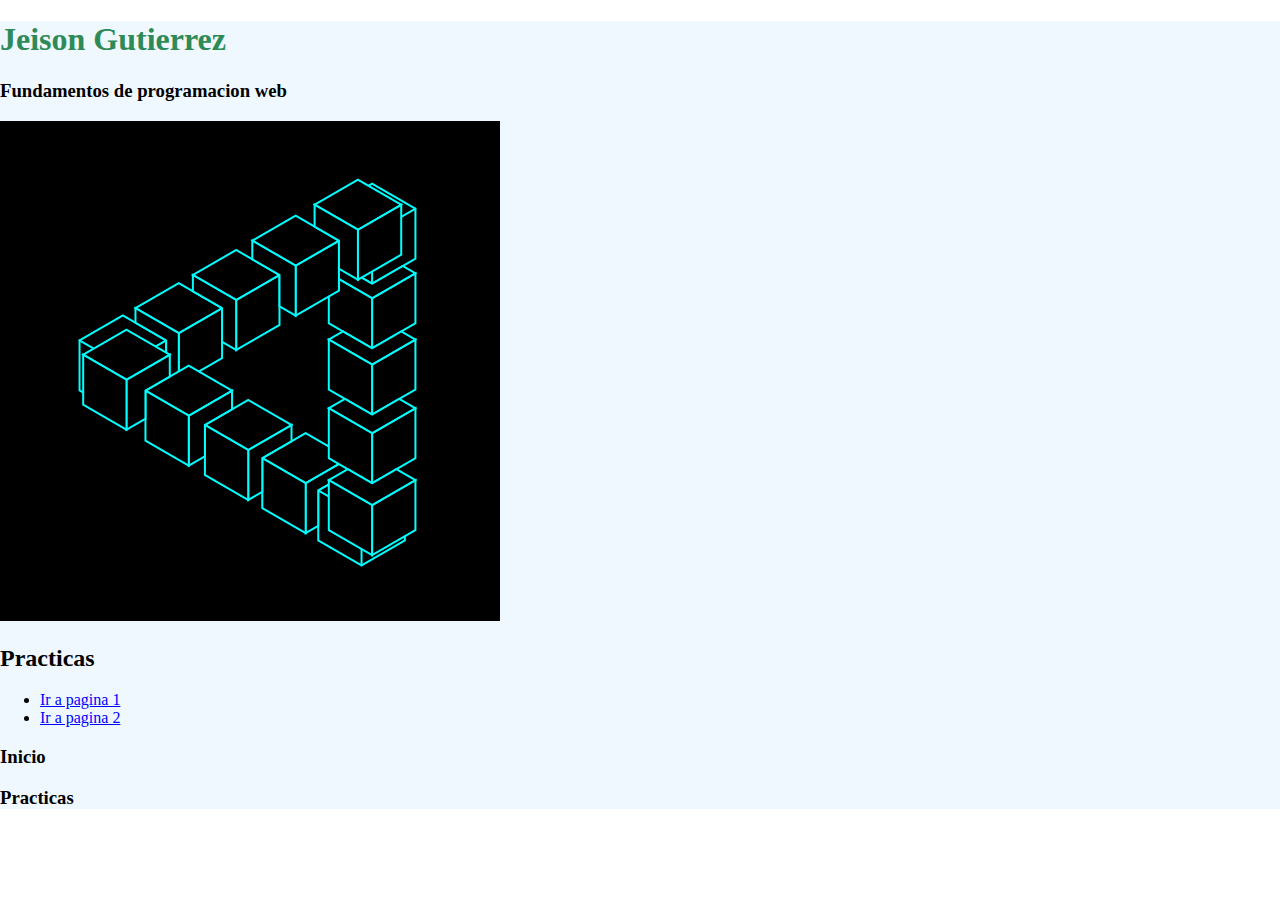
<file: index.html>
<!DOCTYPE html>
<html lang="en">
<head>
    <meta charset="UTF-8">
    <meta http-equiv="X-UA-Compatible" content="IE=edge">
    <meta name="viewport" content="width=, initial-scale=1.0">
    <title>Portafolio web</title>
</head>
<body style="box-sizing: border-box;padding: 0;margin: 0;"> 
    <main style="background-color:aliceblue;"> 
        <section>
            <header> 
                <h1 style="color:seagreen;">Jeison Gutierrez</h1>
                <h3 style="color:black;">Fundamentos de programacion web</h3>
                <div>
                <img src="imagen.gif" alt="gif">
                </div>
            </header>
        </section>
        <section>
            <h2 style="color:black;">Practicas</h2>
            <ul>
                <li>
                   <a style="color:blue" href="http://127.0.0.1:5500/Wednesday.html">Ir a pagina 1</a>
                </li>
                <li>
                    <a style="color:blue;" href="http://127.0.0.1:5500/src/practica%202.html">Ir a pagina 2</a>
                </li>
            </ul>
        </section>
        <section style="width:initial;">
            <nav>
                <h3>Inicio</h3>
                <h3>Practicas</h3>
            </nav>
        </section>
    </main>
</body>
</html>
</file>
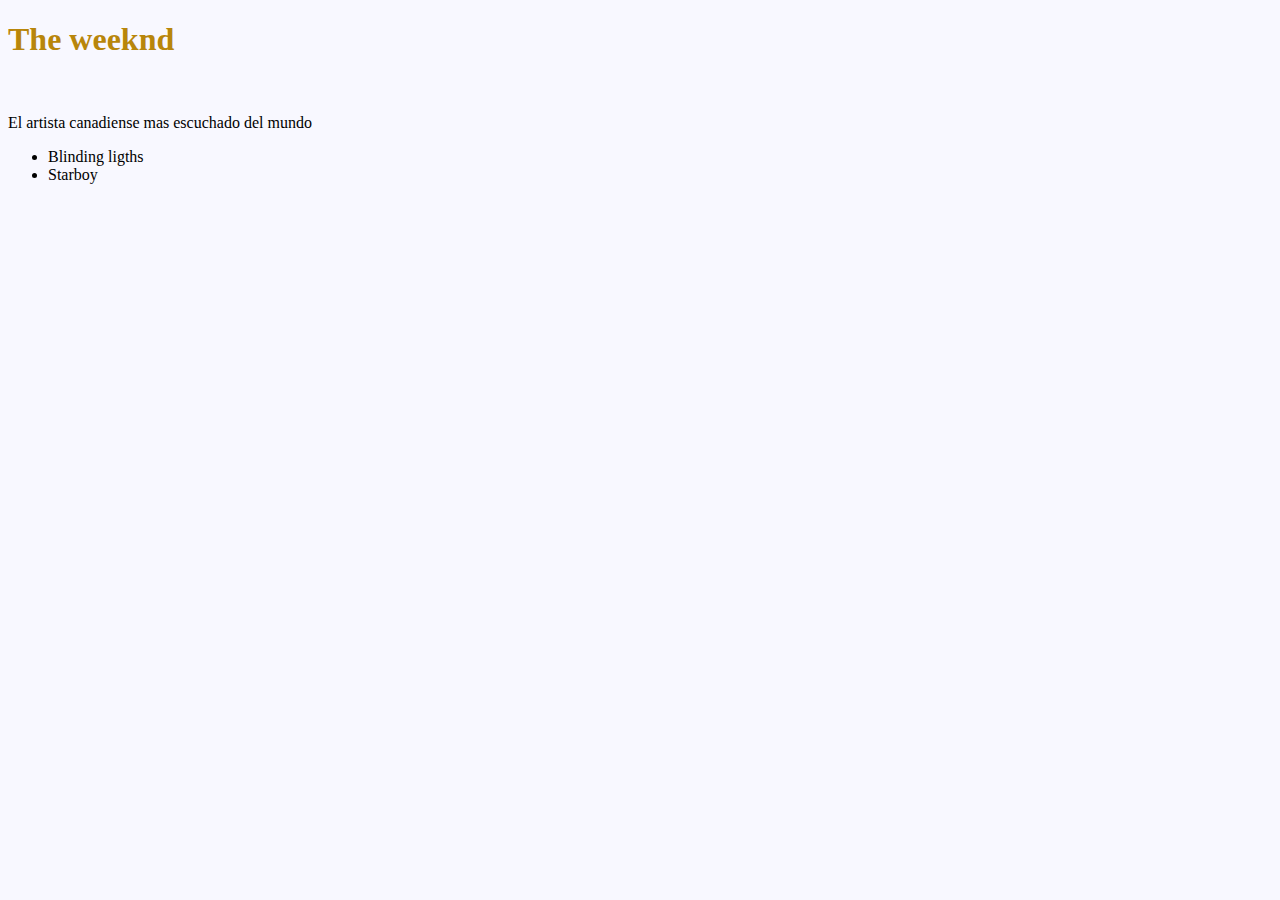
<file: hola mundo. java.html>
<!DOCTYPE html>
<html lang="en">
<head>
    <meta charset="UTF-8">
    <meta http-equiv="X-UA-Compatible" content="IE=edge">
    <meta name="viewport" content="width=device-width, initial-scale=1.0">
    <title>Java world</title>
</head>
<body style="background-color:ghostwhite;">
    
<h1 style="color:darkgoldenrod;">The weeknd</h1>
<br>
<p>El artista canadiense mas escuchado del mundo</p>
<ul>
    <li>Blinding ligths</li>
    <li>Starboy</li>
</ul>




    <script>
        const valorpi= 3.1416;
    </script>
</body>
</html>
</file>
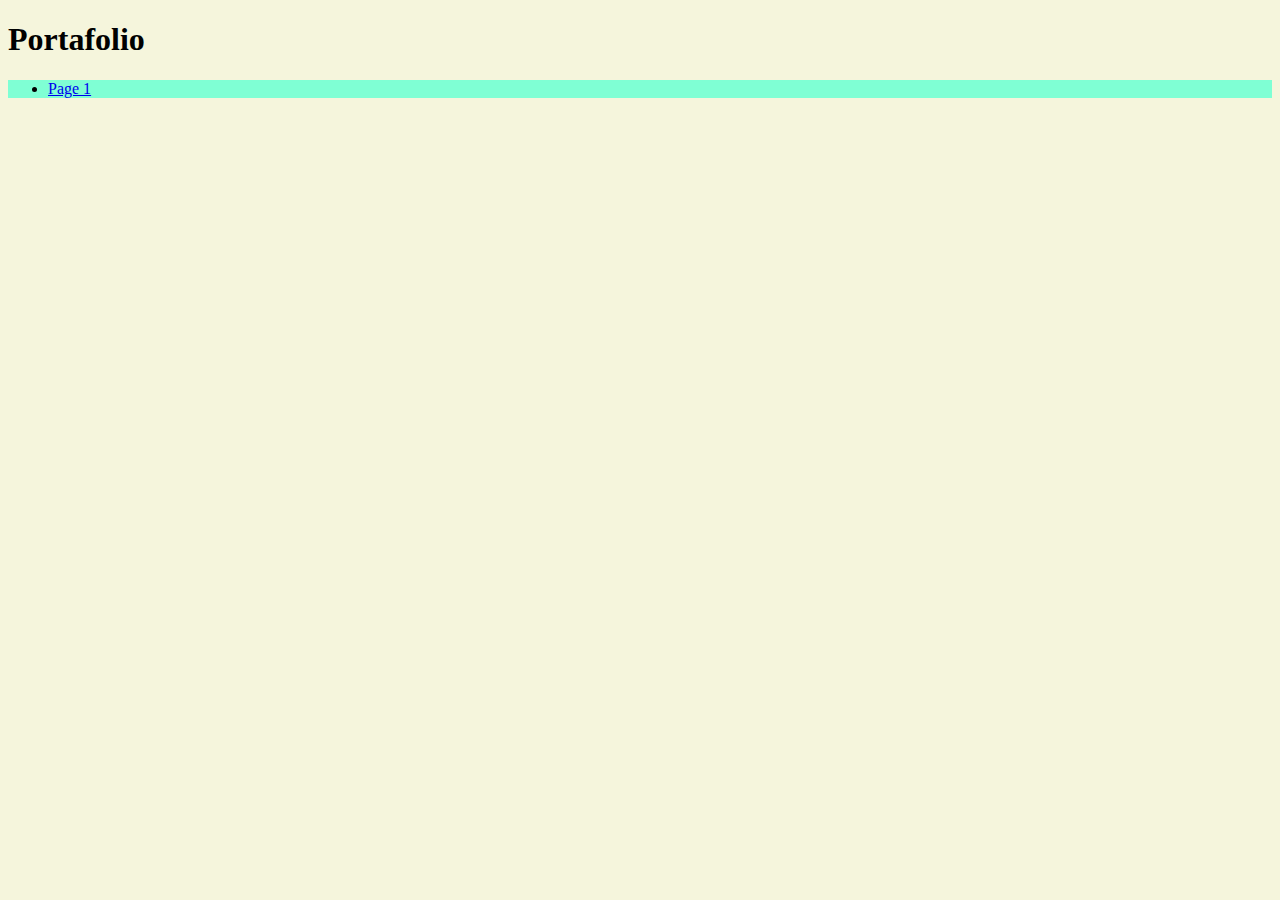
<file: semantic.html>
<!DOCTYPE html>
<html lang="en">
<head>
    <meta charset="UTF-8">
    <meta http-equiv="X-UA-Compatible" content="IE=edge">
    <meta name="viewport" content="width=device-width, initial-scale=1.0">
    <title>Semantic</title>
</head>
<body style="background-color: beige;">
    <head>
        <h1>Portafolio</h1>
    </head>

    <main style="background-color: aquamarine;">
        <ul>
            <li>
                <a href="http://127.0.0.1:5500/Wednesday.html">Page 1</a>
            </li>
        </ul>
    </main>
</body>
</html>
</file>
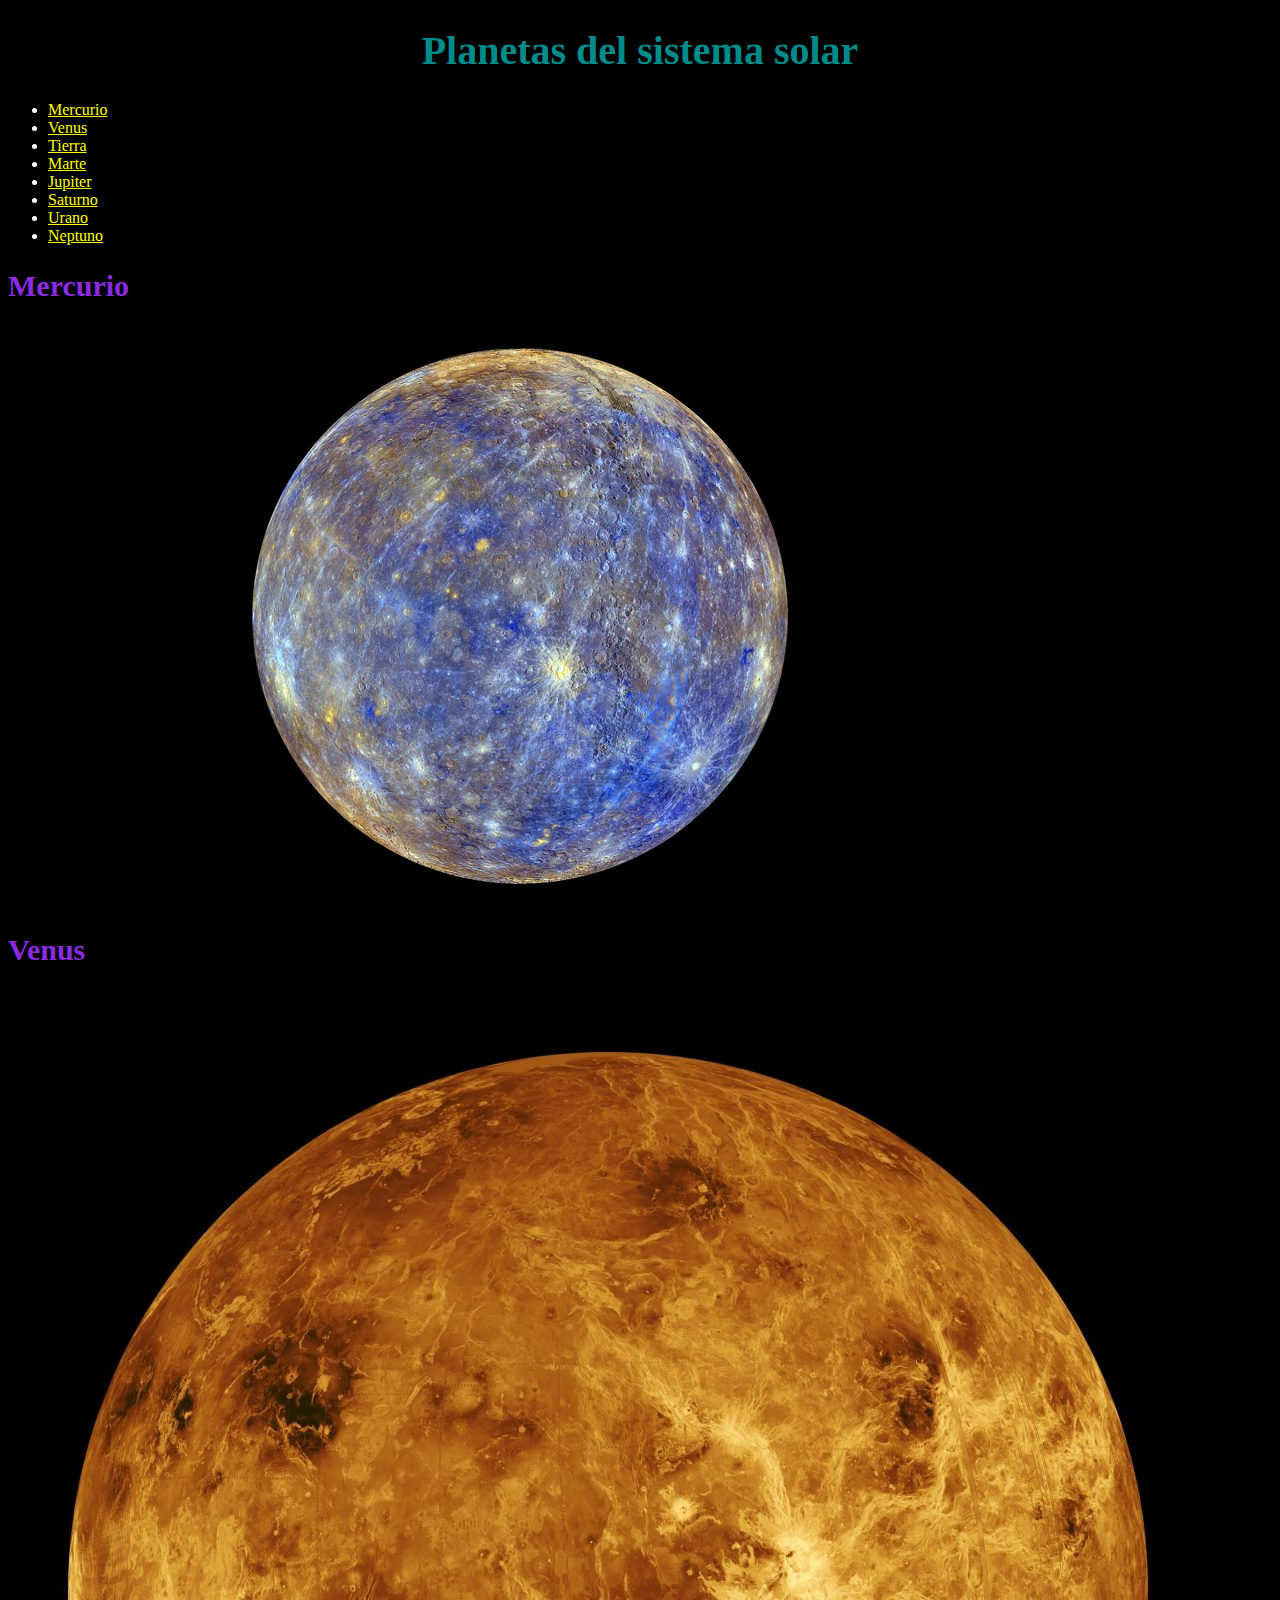
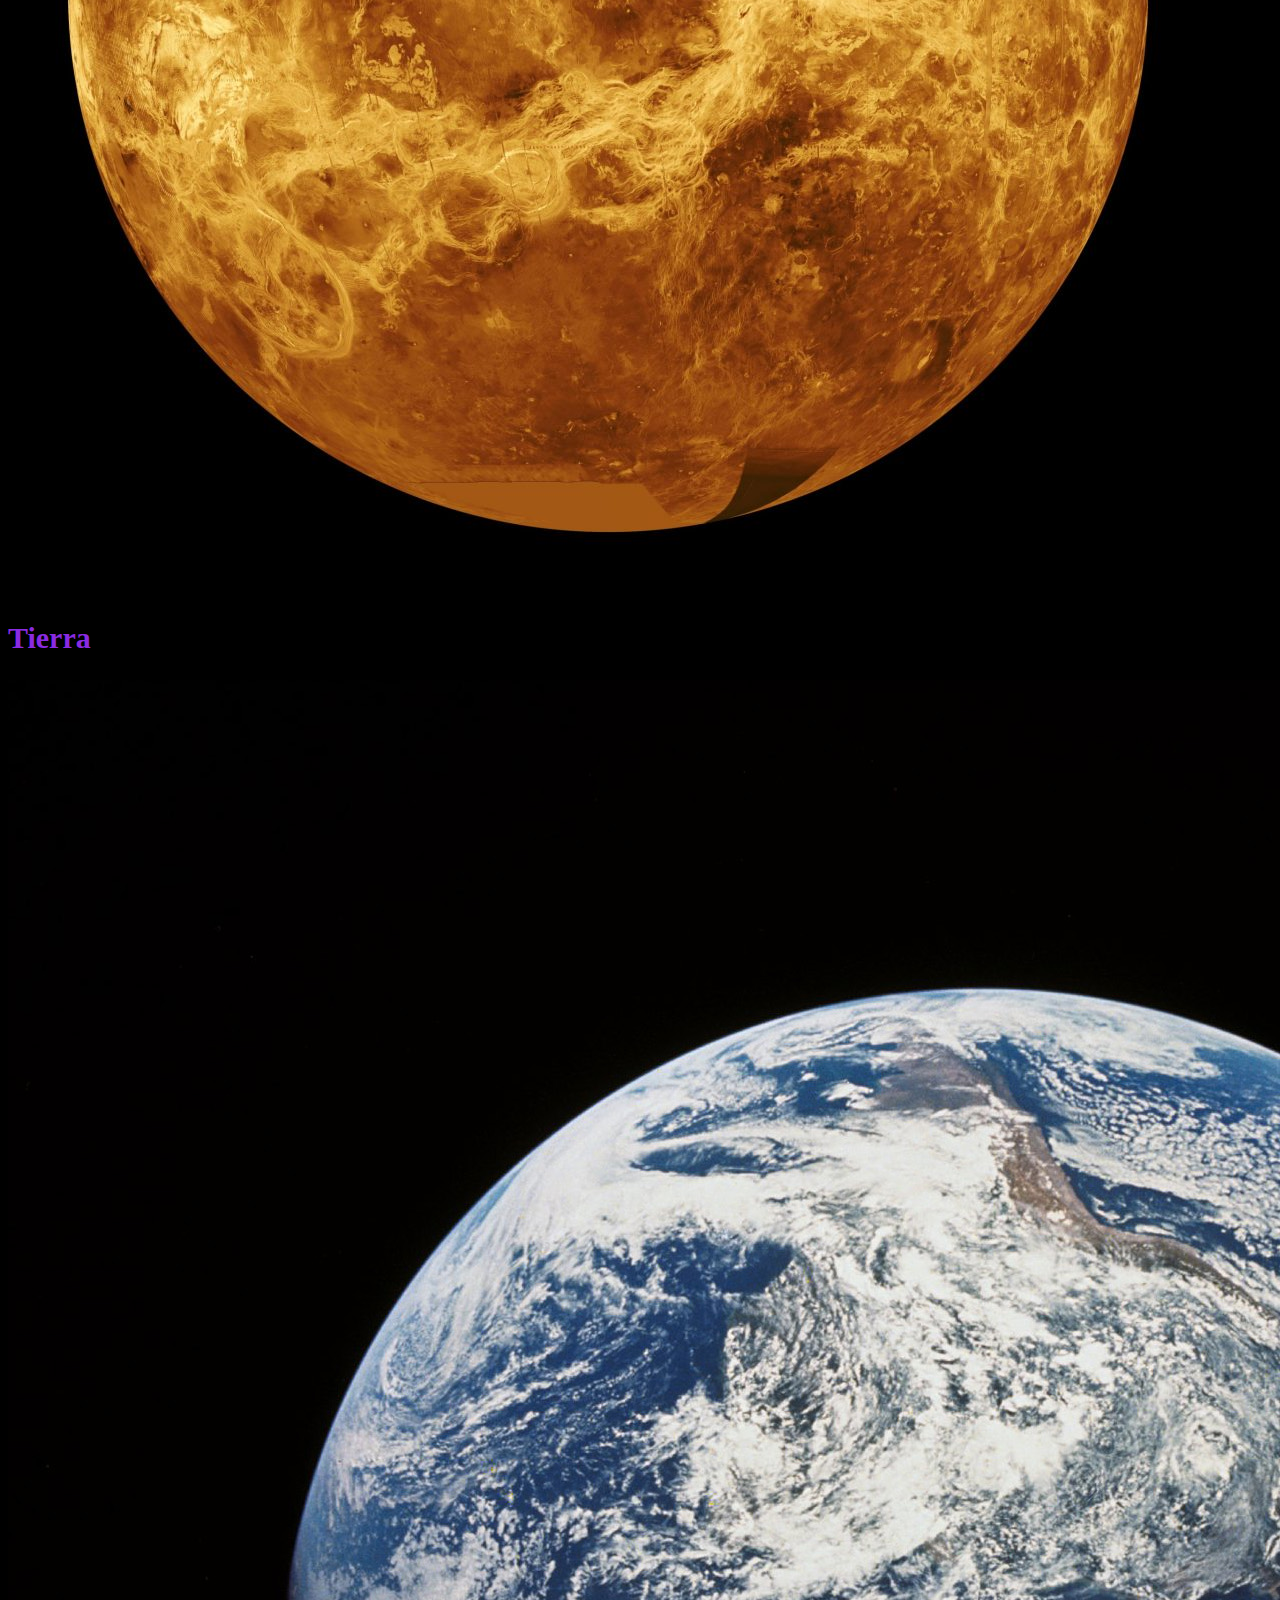
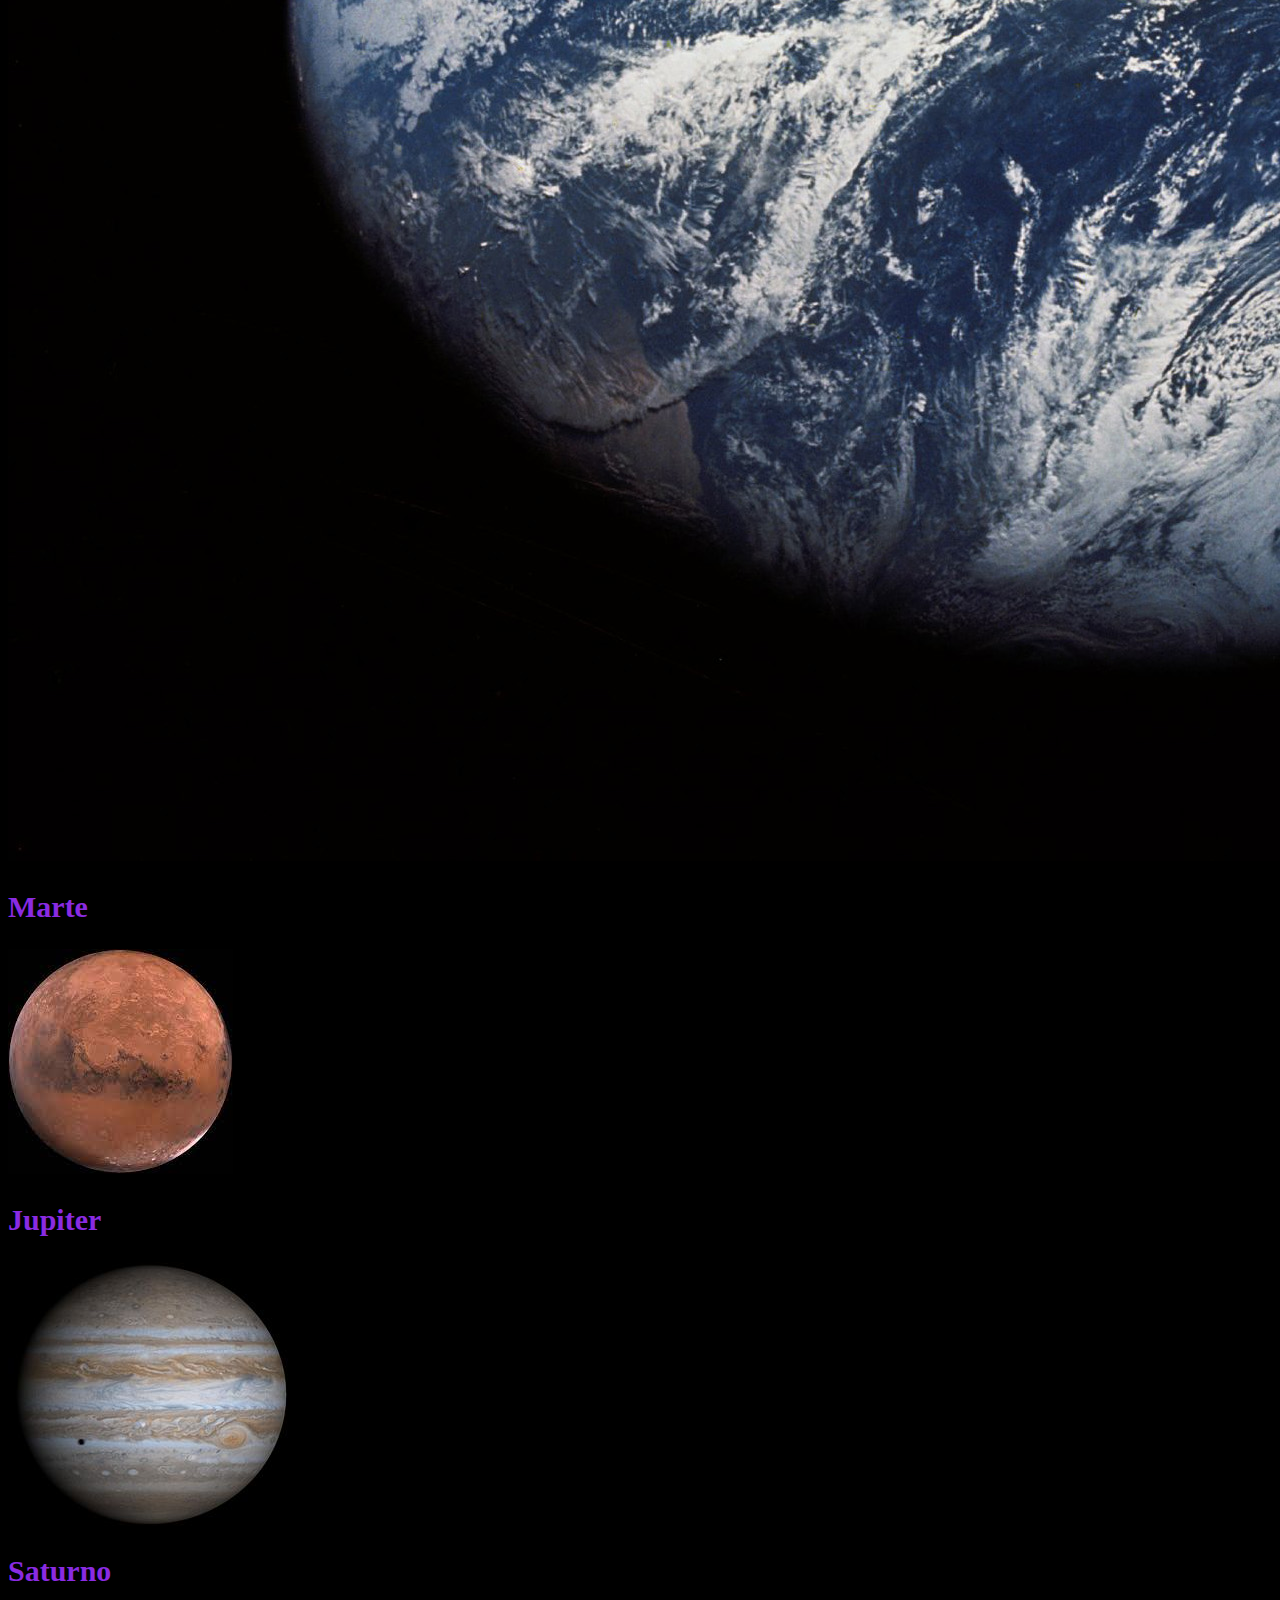
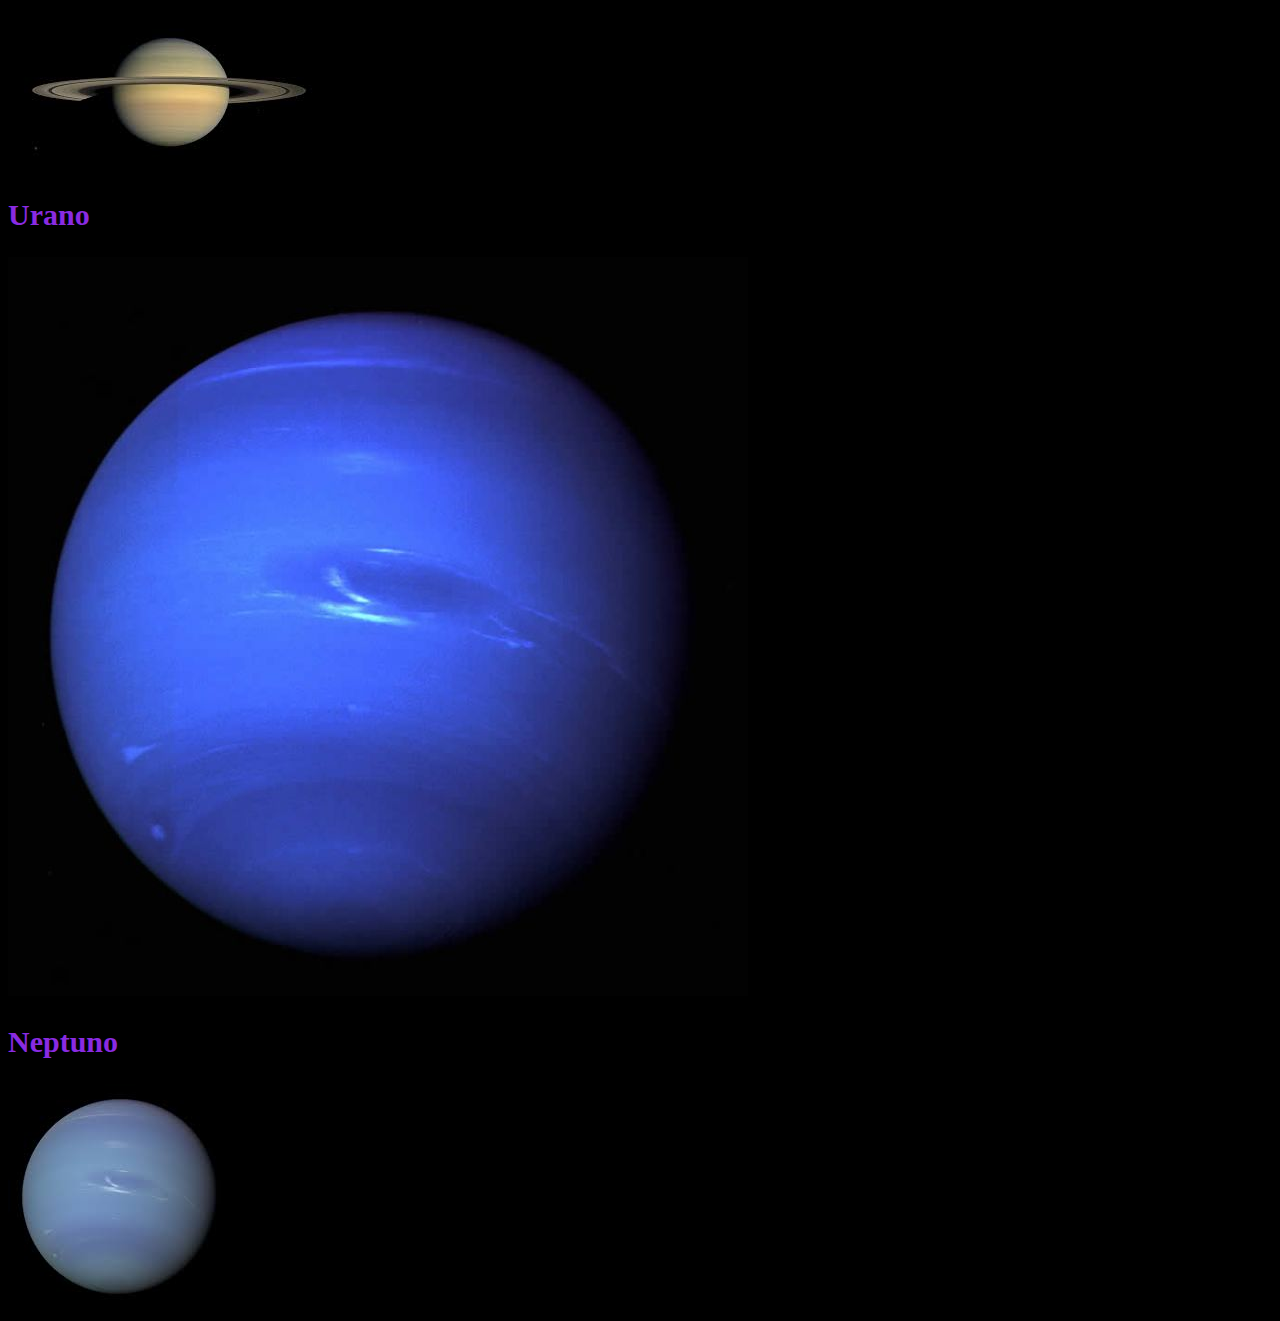
<file: sistema solar.html>
<!DOCTYPE html>
<html lang="en">
<head>
    <meta charset="UTF-8">
    <meta http-equiv="X-UA-Compatible" content="IE=edge">
    <meta name="viewport" content="width=device-width, initial-scale=1.0">
    <title>Sistema solar</title>
</head>
<body style="background-color:black; color:white">
    <h1 style="color:darkcyan ; text-align: center; font-size: 40px;">Planetas del sistema solar</h1>
    <nav class="menu">
      <ul>
        <li><a href="#Mercurio" style="color: yellow;">Mercurio</a></li>
        <li><a href="#Venus" style="color: yellow;">Venus</a></li>
        <li><a href="#Tierra" style="color: yellow;">Tierra</a></li>
        <li><a href="#Marte" style="color: yellow;">Marte</a></li>
        <li><a href="#Jupiter" style="color: yellow;">Jupiter</a></li>
        <li><a href="#Saturno" style="color: yellow;">Saturno</a></li>
        <li><a href="#Urano" style="color: yellow;">Urano</a></li>
        <li><a href="#Neptuno" style="color: yellow;">Neptuno</a></li>
      </ul>
    </nav>
    <h2 id="Mercurio" style="color: blueviolet; font-size: 30px;">Mercurio</h2>
    <img src="MERCURIO.jpg" alt="jpg">

    <h2 id="Venus"style="color: blueviolet; font-size: 30px;">Venus</h2>
    <img src="venus.jpg" alt="jpg">

    <h2 id="Tierra"style="color: blueviolet; font-size: 30px;">Tierra</h2>
    <img src="tierra.jpg" alt="jpg">

    <h2 id="Marte"style="color: blueviolet; font-size: 30px;">Marte</h2>
    <img src="marte.jpg" alt="jpg">

    <h2 id="Jupiter"style="color: blueviolet; font-size: 30px;">Jupiter</h2>
    <img src="jupiter.jpg" alt="jpg">

    <h2 id="Saturno"style="color: blueviolet; font-size: 30px;">Saturno</h2>
    <img src="saturno.jpg" alt="jpg">

    <h2 id="Urano"style="color: blueviolet; font-size: 30px;">Urano</h2>
    <img src="urano.jpg" alt="jpg">

    <h2 id="Neptuno"style="color: blueviolet; font-size: 30px;">Neptuno</h2>
    <img src="neptuno.jpg" alt="jpg">
</body>
</html>
</file>
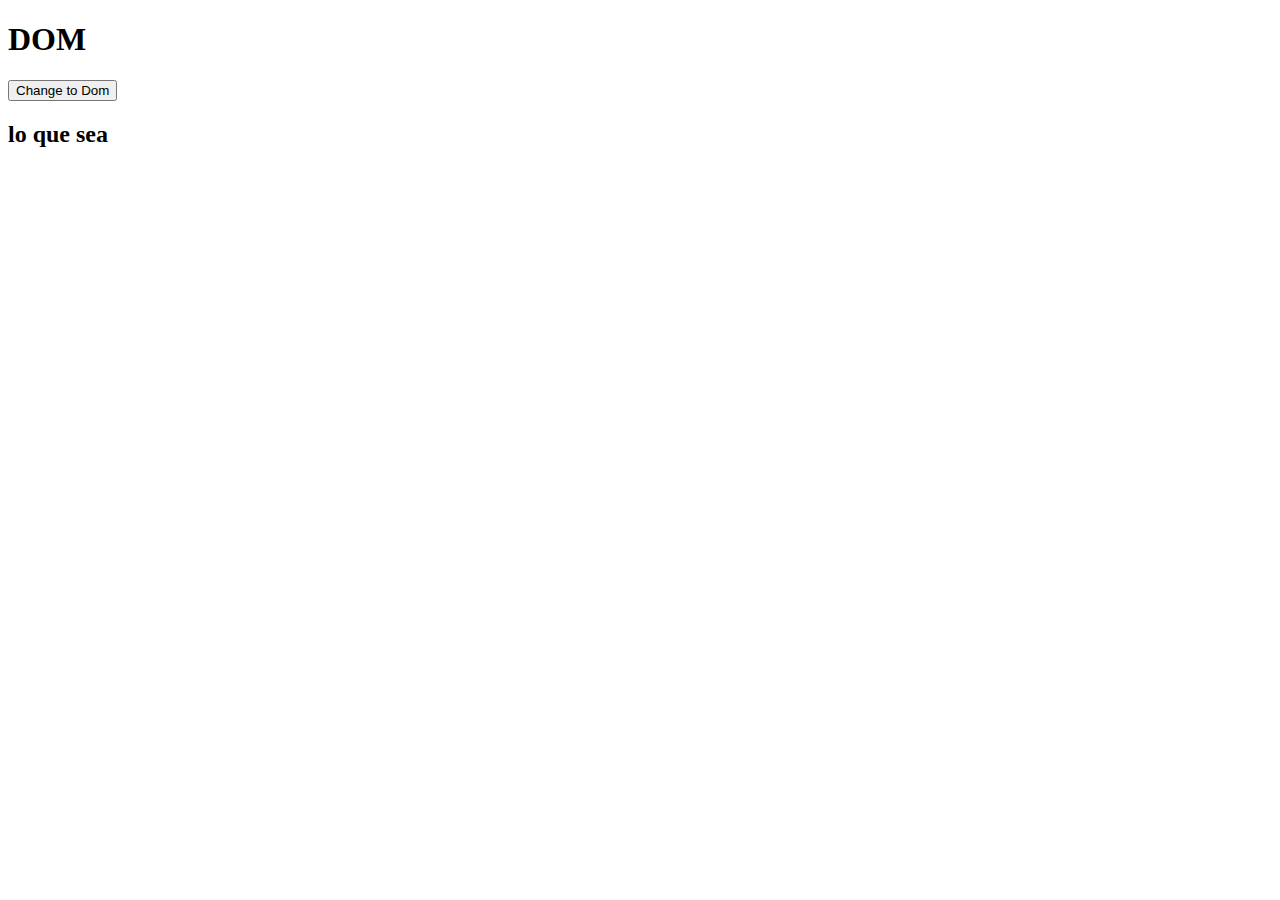
<file: 5/interaction.html>
<!DOCTYPE html>
<html lang="en">
<head>
    <meta charset="UTF-8">
    <meta http-equiv="X-UA-Compatible" content="IE=edge">
    <meta name="viewport" content="width=device-width, initial-scale=1.0">
    <title>Dom j5</title>
</head>
<body>
    <h1 id="Tittle">DOM</h1>
    <button onclick="changeDom()">Change to Dom</button>

    <h2>lo que sea</h2>
    <h2></h2>

    <script>
        const titulo= document.getElementById("Tittle");
        const subtitulo= document.getElementsByTagName("h2");
const changeDom = ()                            
        
        

        titulo.innerHTML="DOCUMENT OBJECT MODEL";
        subtitulo[0].innerHTML="Soy el primer h2";
        subtitulo[1].innerHTML="Soy el segundo h2";


    </script>

</body>
</html>
</file>
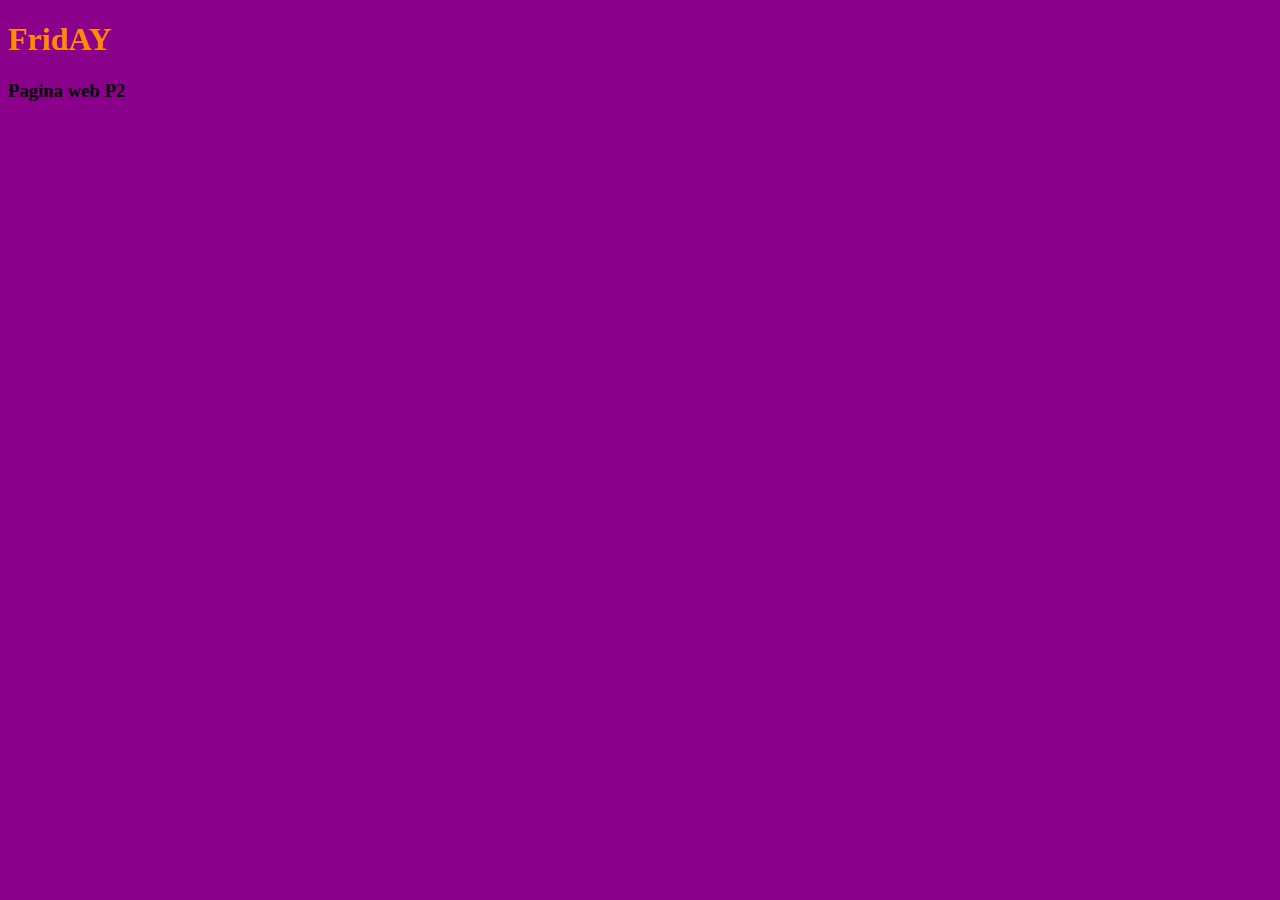
<file: src/practica 2.html>
<!DOCTYPE html>
<html lang="en">
<head>
    <meta charset="UTF-8">
    <meta http-equiv="X-UA-Compatible" content="IE=edge">
    <meta name="viewport" content="width=device-width, initial-scale=1.0">
    <title>#</title>
</head>
<body style="background-color: darkmagenta;">
    <h1 style="color: darkorange;">FridAY</h1>
    <h3>Pagina web P2</h3>
</body>
</html>
</file>
